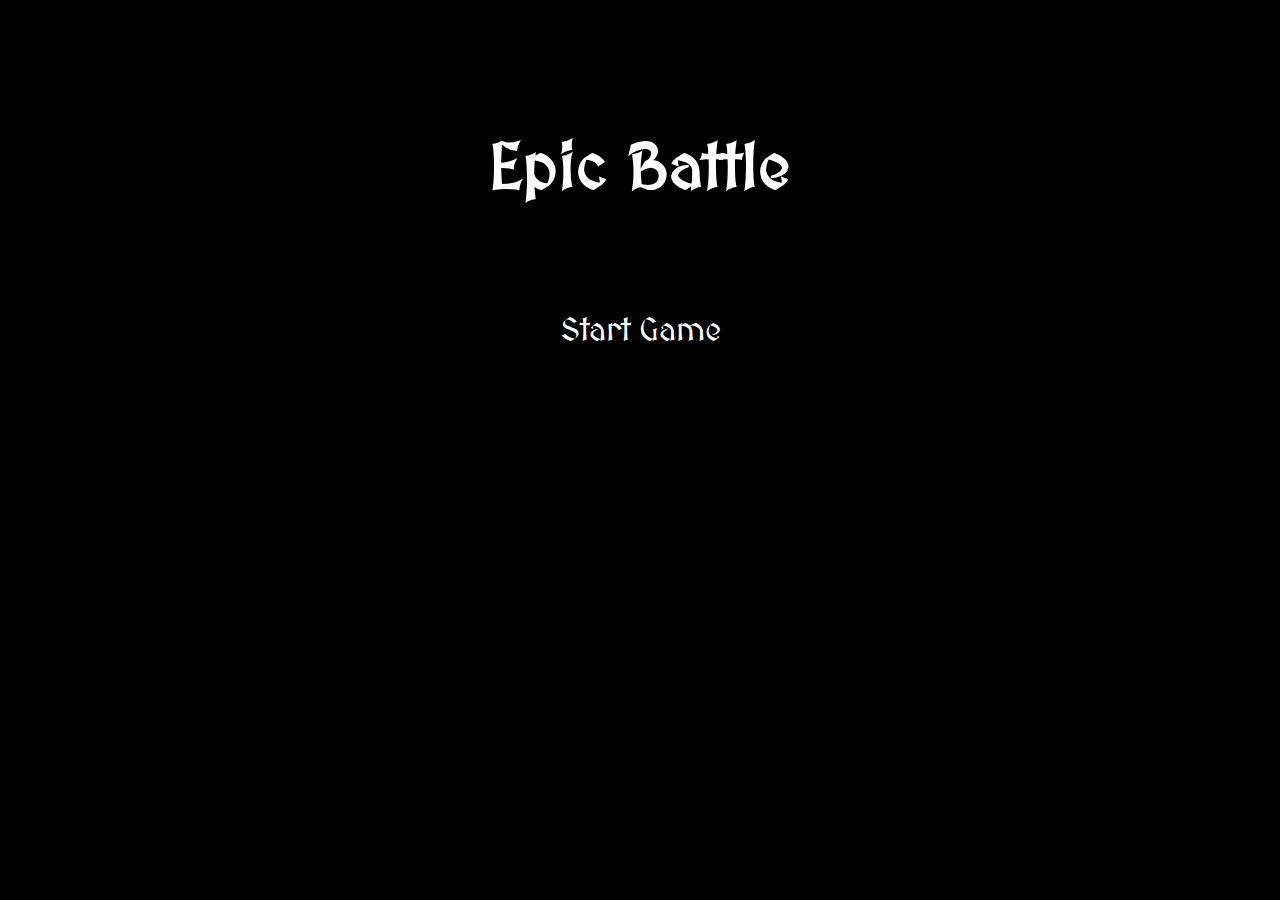
<file: index.html>
<!DOCTYPE html>
<html lang="en">
  <head>
    <meta charset="UTF-8" />
    <meta name="viewport" content="width=device-width, initial-scale=1.0" />
    <link rel="stylesheet" href="./battle.css" />
    <title>TBRPG</title>
  </head>
  <body>
    <div class="start-menu">
      <h1 class="game-title">Epic Battle</h1>
      <a class="start-link" href="./choose.html">Start Game</a>
    </div>
  </body>
</html>
</file>
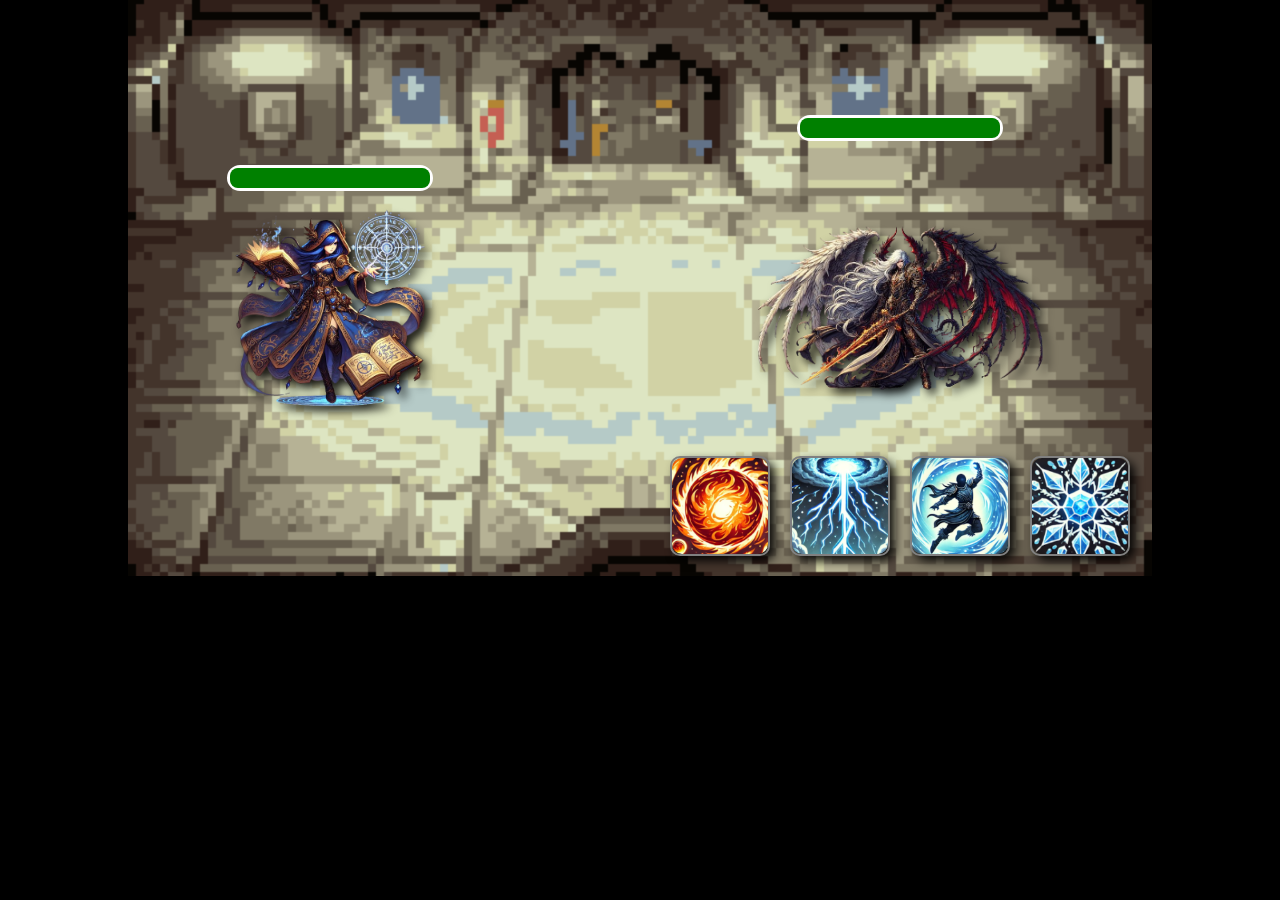
<file: battle.html>
<!DOCTYPE html>
<html lang="en">
  <head>
    <meta charset="UTF-8" />
    <meta name="viewport" content="width=device-width, initial-scale=1.0" />
    <link rel="stylesheet" href="battle.css" />
    <title>TBRPG</title>
  </head>
  <body>
    <section class="game-screen">
      <div class="background">
        <div class="skills-table">
          <div class="skill-description-box">
            <h3 class="skill-name"></h3>
            <p class="skill-description"></p>
          </div>
          <div class="skill-box active" data-skill="skill1">
            <img src="./assets/skills/Mage-Skills/fireball.png" alt="" />
          </div>
          <div class="skill-box active" data-skill="skill2">
            <img src="./assets/skills/Mage-Skills/thunder.png" alt="" />
          </div>
          <div class="skill-box inactive" data-skill="skill3">
            <img src="./assets/skills/Mage-Skills/refresh.png" alt="" />
          </div>
          <div class="skill-box active" data-skill="skill4">
            <img src="./assets/skills/Mage-Skills/iceage.png" alt="" />
          </div>
        </div>

        <!--player minion-->
        <div class="player-minion character">
          <div class="minion-health-bar hp-bar">
            <div class="health-bar-status"></div>
          </div>
          <div class="minion-model-player character" id="playerModel"></div>
          <span></span>
        </div>

        <div class="fire-ball"></div>
        <div class="thunder-bolt"></div>

        <!--enemy minion-->
        <div class="enemy-minion character">
          <div class="minion-health-bar hp-bar">
            <div class="health-bar-status"></div>
          </div>
          <div class="minion-model-enemy character" id="enemyModel"></div>
          <span></span>
        </div>
      </div>
    </section>
    <script src="script.js"></script>
  </body>
</html>
</file>
<file: battle.css>
@import url('https://fonts.googleapis.com/css2?family=MedievalSharp&family=Pixelify+Sans:wght@400..700&family=Poppins:ital,wght@0,100;0,200;0,300;0,400;0,500;0,600;0,700;0,800;0,900;1,100;1,200;1,300;1,400;1,500;1,600;1,700;1,800;1,900&display=swap');

*,
*::before,
*::after {
  margin: 0;
  padding: 0;
  box-sizing: border-box;
  font-family: "MedievalSharp", serif;
}

body {
  display: flex;
  justify-content: center;
  align-items: center;
  background-color: black;
}

.background {
  position: relative;
  display: flex;
  align-items: center;
  justify-content: space-between;
  width: 1024px;
  height: 576px;
  padding: 10%;
  overflow: hidden;
  background: url('./assets/Horizontal/25.png') no-repeat center center/cover;  
  }

  .start-menu {
    display: flex;
  align-items: center;
  justify-content: space-between;
  flex-direction: column;
  width: 1024px;
  height: 576px;
  padding: 10%;
  overflow: hidden;  
  color: white;
  }

  .game-title {
    font-size: 64px;
  }

  .choose-title {
    color: white;
    text-align: center;
    font-size: 48px;
  }

  .choose-link {
    color: white;
    text-decoration: none;
    font-size: 32px;
    padding-bottom: 100px;
    width: 100%;
  }

  .start-link {
    color: white;
    text-decoration: none;
    font-size: 32px;
    padding-bottom: 100px;
    animation: blink 1s infinite;
  }

  @keyframes blink {

    0% {
      opacity: 0;
    }

    50% {
      opacity: 1;
    }

    100% {
      opacity: 0;
    }
    
  }

  .choose-table {
    display: flex;
    width: 600px;
    height: 300px;
    border: 2px solid #fff;
    border-radius: 10px;
    margin: 10px;
  }

  .hero-icon {
    width: 85px;
    height: 85px;
    border: 2px solid #fff;
    margin: 20px 0 0 20px;
    border-radius: 5px;
    opacity: 0.7;
    transition: opacity 0.3s ease-in-out, border 0.3s ease-in-out;
    cursor: pointer;
}

.hero-icon:hover,
.hero-icon.selected {
    opacity: 1;
}

.hero-icon.selected {
    border: 3px solid yellow; 
}


  .hero-icon img {
    overflow: hidden;
  }

  .skill-description-box {
    width: 500px;
    height: 100px;
    background-color: grey;
    border-radius: 10px;
    border: 2px solid grey;
    padding: 10px;
    color: white;
    opacity: 0;
  }

  .skill-name {
    margin-bottom: 5px;
  }

  .skills-table {
    position: absolute;
    display: flex;
    justify-content: center;
    align-items: end;
    width: 100%;
    height: 200px;
    z-index: 10;
    bottom: 0;
    right: 0;
    padding: 20px;
  }

  .skill-box {
    width: 100px;
    height: 100px;
    margin-left: 20px;
    border-radius: 10px;
    filter: drop-shadow(5px 5px 5px rgba(0, 0, 0, 0.9));
    border: 2px solid grey;
    cursor: pointer;
  }

  .skill-box img {
    width: 100%;
    height: 100%;
    border-radius: 10px;
  }

  .active:hover {
    filter: brightness(1.5);
}

  

  .minion-model-player {
    width: 200px;
    height: 200px;
    background-size: contain; 
    background-repeat: no-repeat;
    background-position: center;
    filter: drop-shadow(5px 5px 5px rgba(0, 0, 0, 0.9)); 
}

.minion-model-enemy {
  width: 300px;
  height: 300px;
  background-size: contain; 
  background-repeat: no-repeat;
  background-position: center;
  filter: drop-shadow(5px 5px 5px rgba(0, 0, 0, 0.9));
}

.minion-health-bar {
  width: 200px;
  height: 20px;
  background-color: red;
  margin-bottom: 20px;
  outline: 3px solid #fff;
  border-radius: 10px;
}

.health-bar-status {
  position: relative;
  width: 100%;
  height: 20px;
  background-color: green;
  border-radius: 8px;
  transition: width 0.3s ease;
}

.hp-number {
  color: white;
  font-size: 24px;
  position: absolute;
  left: 50%;
  transform: translateX(-50%);
  animation: modification 1s ease-in ;
  text-shadow: 
                -2px -2px 0 black,  
                 2px -2px 0 black,
                -2px  2px 0 black,  
                 2px  2px 0 black, 
                 0px  0px 15px #fff;
  opacity: 0;
}

.crit-hit {
  color: red;
  font-size: 30px;
  font-weight: bold;
  text-shadow: 
                -2px -2px 0 black,  
                 2px -2px 0 black,
                -2px  2px 0 black,  
                 2px  2px 0 black, 
                 0px  0px 15px red;
}


@keyframes modification {
  0% {
    top: 0;
    opacity: 1;
    
  }

  100% {
    top: -80px;
    opacity: 0;
    scale: 1.7;
  }
  
}

.character {
  position: relative;
  display: flex;
  justify-content: center;
  align-items: center;
  flex-direction: column;
}

.damage-effect {
  animation: hitEffect 0.3s infinite;
}

.crit-effect {
  animation: critEffect 0.5s ease-out;
}

@keyframes critEffect {
  0% { transform: translateX(0); }
  25% { transform: translateX(-15px); }
  50% { transform: translateX(15px); }
  75% { transform: translateX(-15px); }
  100% { transform: translateX(0px); }
}

@keyframes hitEffect {
  0% { opacity: 1; }
  50% { opacity: 0; }
  100% { opacity: 1; }
}
</file>
